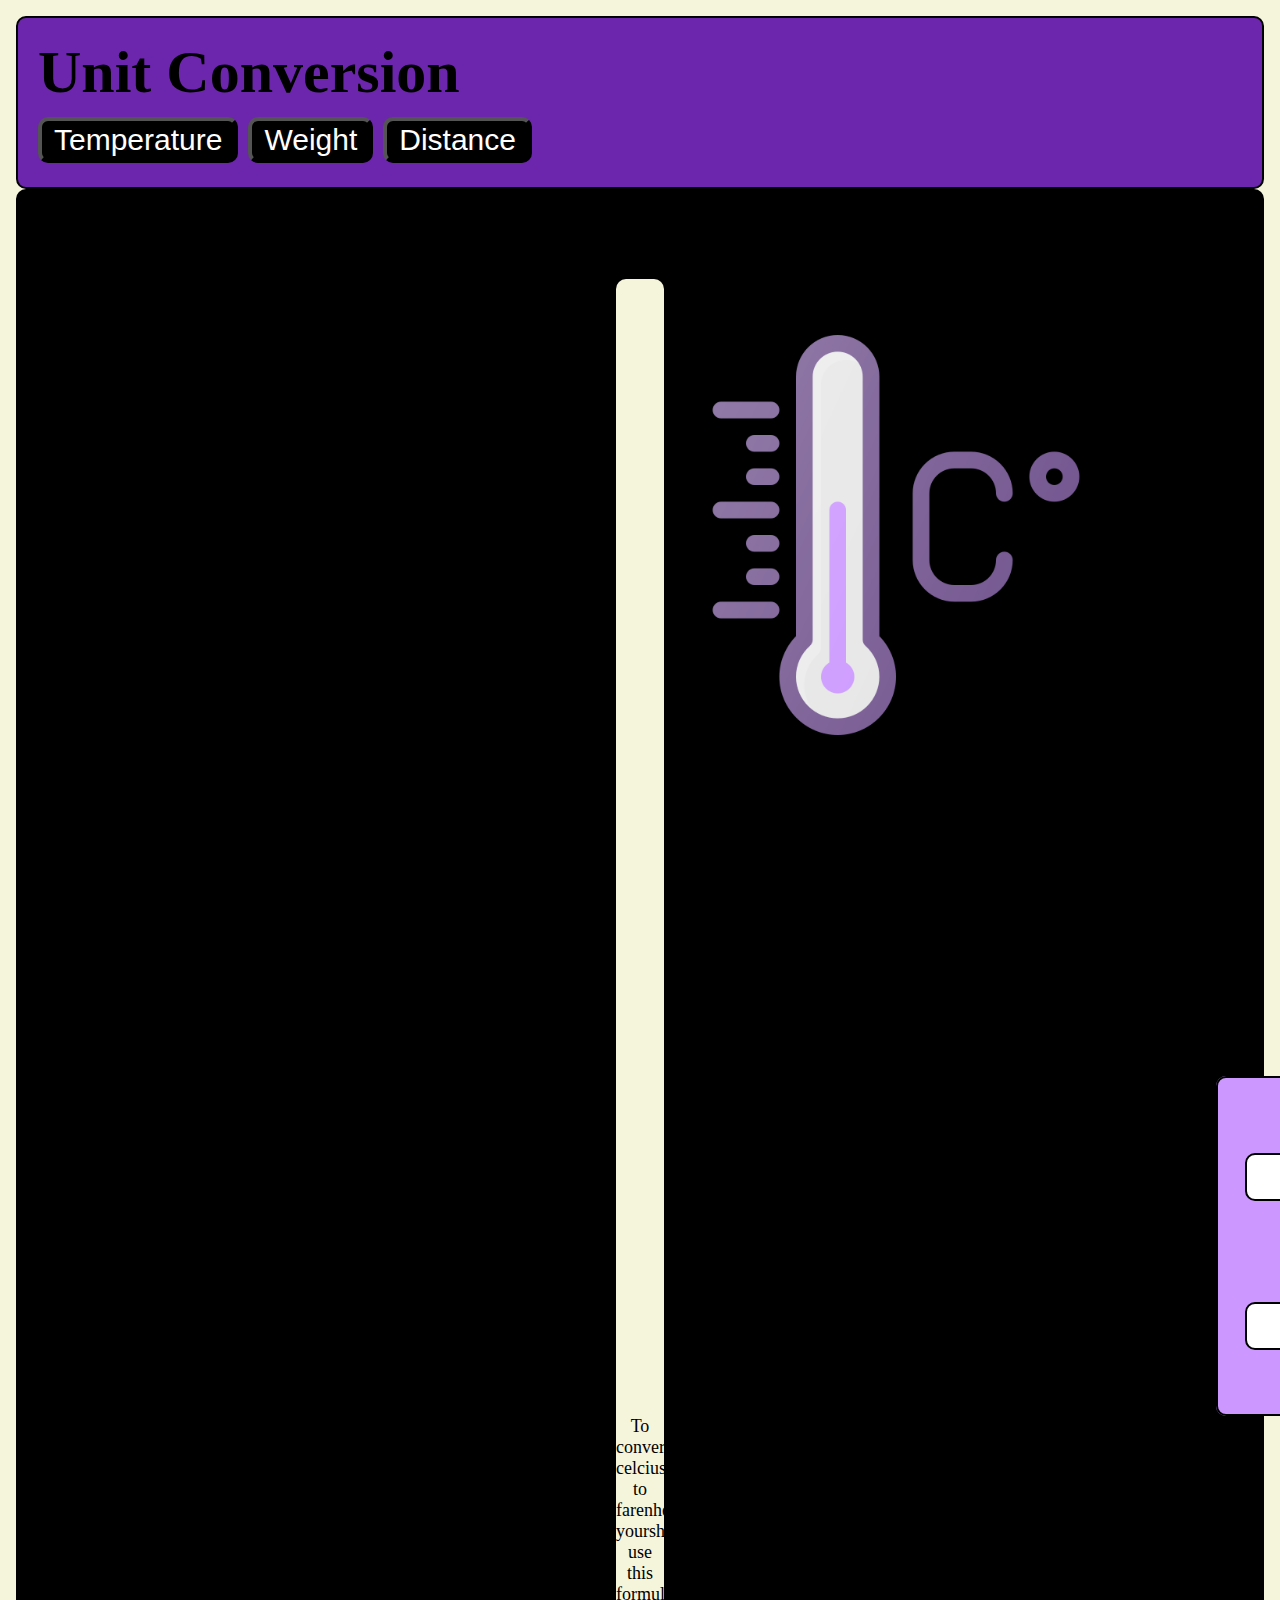
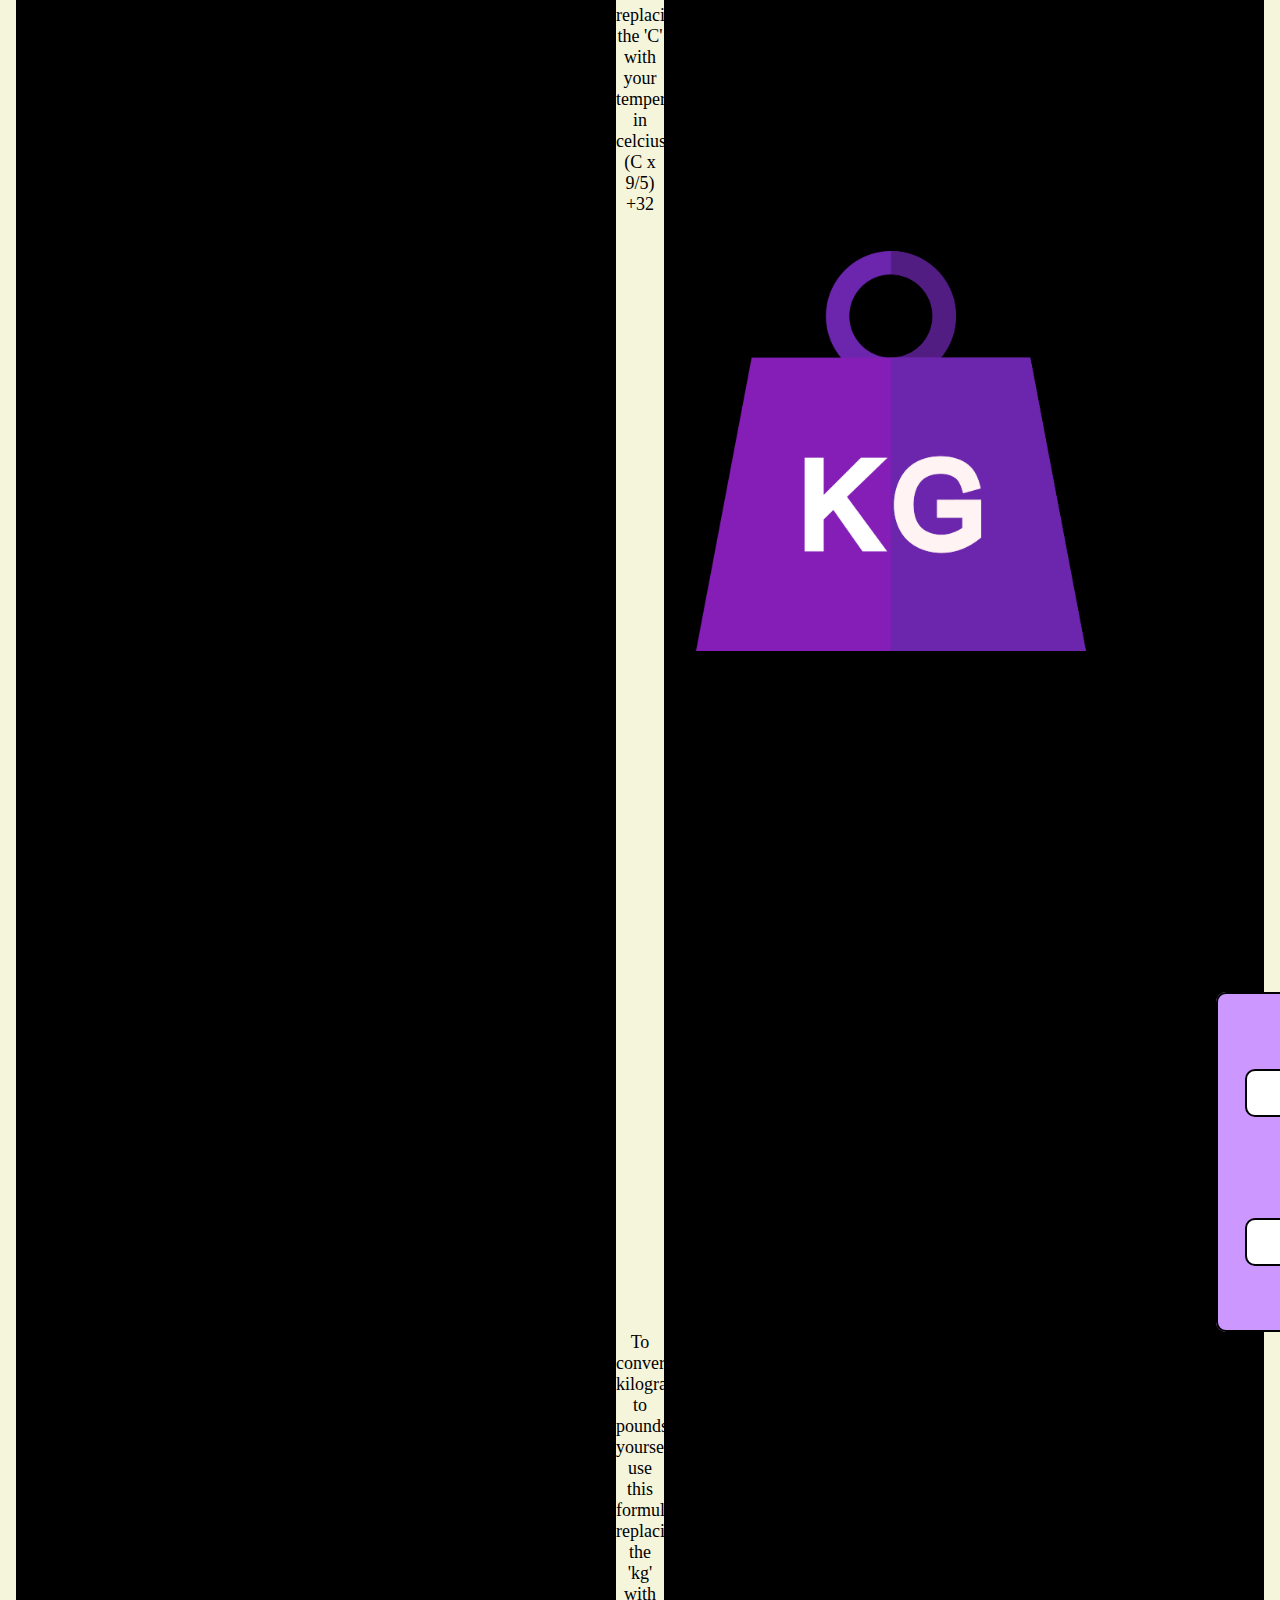
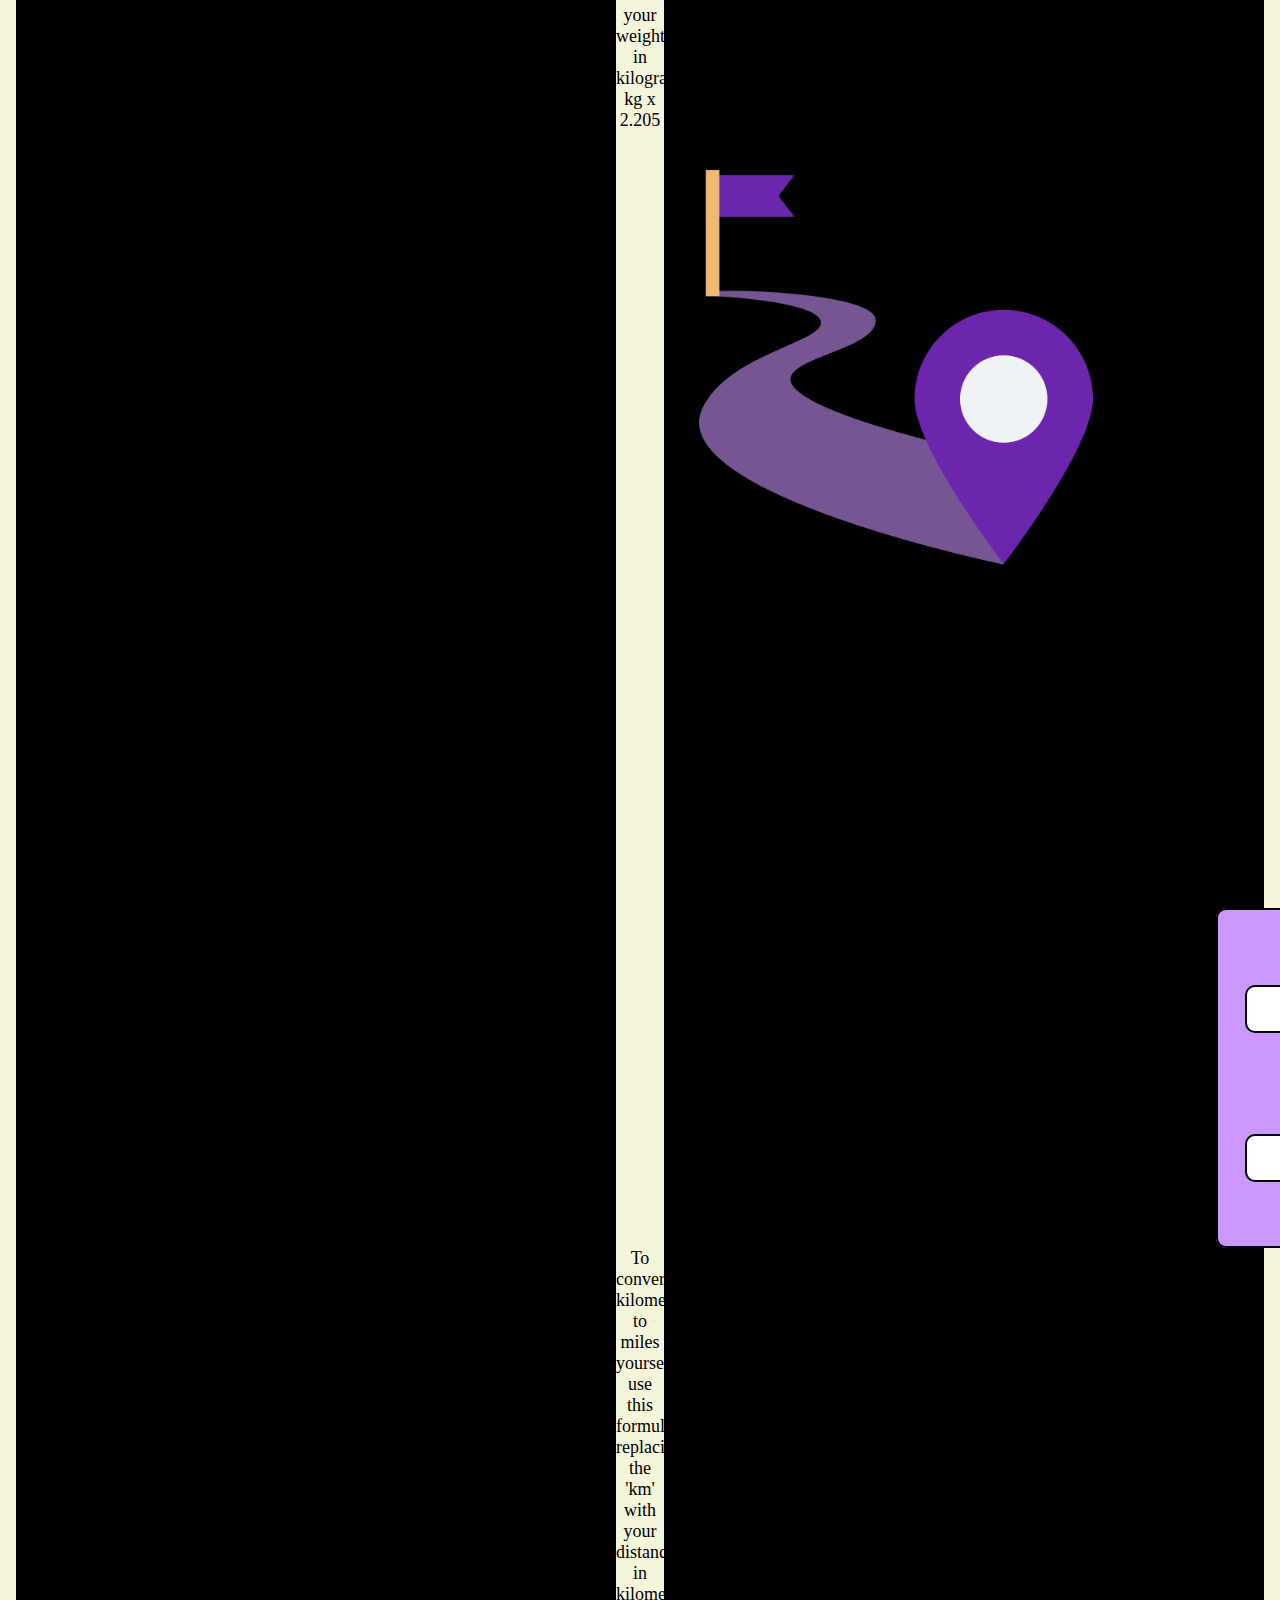
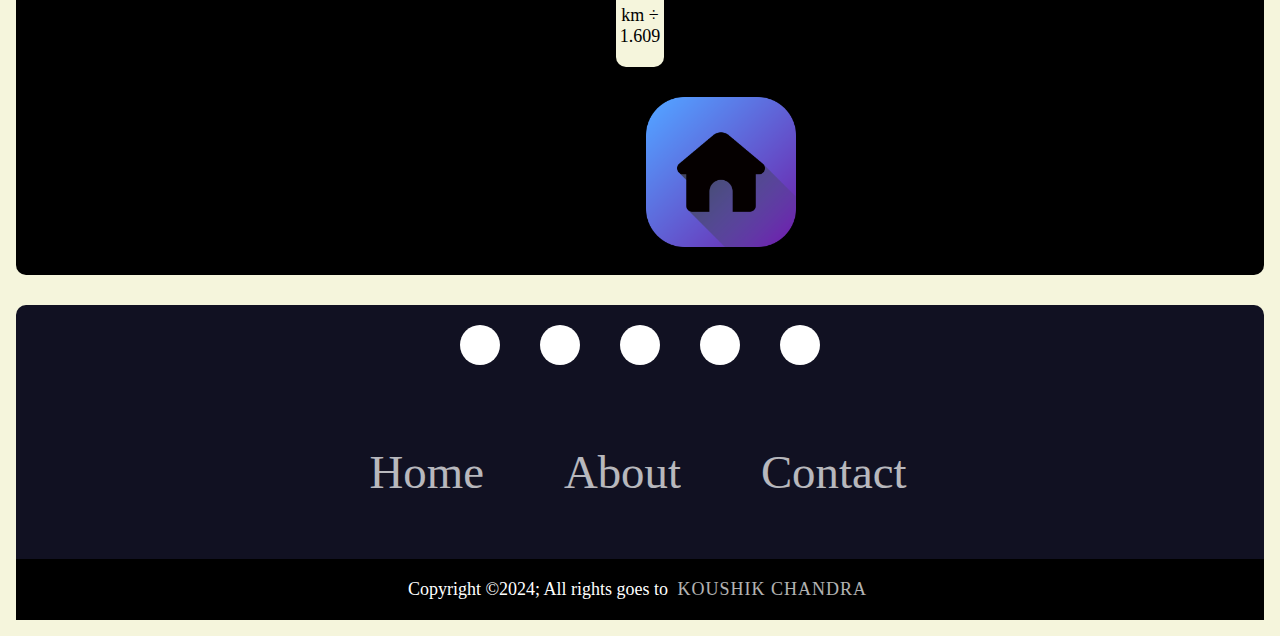
<file: index.html>
<!DOCTYPE html>
<html>
    <head>
        <title>Unit Conversion</title>
        <link rel="stylesheet" href="style.css">
        <link rel="stylesheet" href="https://cdnjs.cloudflare.com/ajax/libs/font-awesome/6.5.1/css/all.min.css" integrity="sha512-DTOQO9RWCH3ppGqcWaEA1BIZOC6xxalwEsw9c2QQeAIftl+Vegovlnee1c9QX4TctnWMn13TZye+giMm8e2LwA==" crossorigin="anonymous" referrerpolicy="no-referrer" />
        <script src="script.js">
        </script>
        <link rel="icon" href="unitconvertor1.ico" type="image/x-icon">
    </head>
    <body>
        <section id="home">
            <!-- This is the main heading -->
            <header><b>Unit Conversion</b></header>
            <nav class="button">
                <!-- This will have the main unit conversion buttons -->

                <!-- Button for redirecting users to the temperature section -->
                <a href="#temperature"><button id="t-button">Temperature</button></a>
                <!-- Button for redirecting users to the weight section -->
                <a href="#weight"><button id="w-button">Weight</button></a>
                <!-- Button for redirecting users to the distance section -->
                <a href="#distance"><button id="d-button">Distance</button></a>
            </nav>
        </section>
        <div id="sides">
            <div id="all-conversion-sections">
                <!-- This will have tha conversion sections for Temperature, Weight, and Distance -->
                <section id="temperature">
                    <!-- This will have Temperature conversion section -->
                    <div id="tmp">
                        <figure>
                            <!-- Figure and its caption will come here -->
                            <img src="thermometer.png" width="200px"/>
                            <figcaption>Celcius to Farenheit Conversion</figcaption>
                        </figure>

                        <article>
                            <fieldset>
                                <!-- This contains the specific elements for temperature conversion -->
    
                                <legend>Temperature</legend>
                                <!-- Label for temperature input -->
                                <label for="Temperature">Celcius</label><br>
                                <input type="number" id="c"><br>

                                <!-- The Conversion Button -->
                                <button class="te" id="temperature" onclick="temperature()"> Convert </button><br>

                                <!-- label for temperature output -->
                                <input type="number" id="f"><br>
                                <label for="temperature">Farenheit</label>
                            </fieldset>
                        </article>
                        <aside>
                            To convert celcius to farenheit yourshelf, use this formula replacing the 'C' with your temperature in celcius: (C x 9/5) +32
                        </aside>
                    </div>
                </section>
                <section id="weight">
                    <!-- Weight conversion section -->
                    <div id="wgt">
                        <figure>
                            <img src="business.png" width="200px"/>
                            <figcaption>Kilogram to Pound Conversion</figcaption>
                        </figure>
                        <article>
                            <!-- This contains the specifuc elements for weight conversion -->
                            <fieldset>
                                <legend>Weight</legend>
                                <!-- Label for Weight input -->
                                <label for="Weight">Kilogram</label> <br>
                                <input type="number" id="kg"> <br>
                                <!-- The conversion button -->
                                <button class="wt" id="weight" onclick="weight()">Convert</button> <br>
                                <!-- Label for weight output -->
                                <input type="number" id="lbs"> <br>
                                <label for="Weight">Pounds</label>
                            </fieldset>
                        </article>

                        <aside>
                            To convert kilograms to pounds yourself, use this formula replacing the 'kg' with your weight in kilograms: kg x 2.205
                        </aside>
                    </div>
                </section>
                <section id="distance">
                    <!-- Distance conversion section -->
                    <div id="dst">
                        <figure>
                            <img src="measure-distance.png" width="200px">
                            <figcaption>Kilometer to Mile Conversion</figcaption>
                        </figure>
                        <article>
                            <fieldset>
                                <legend>Distance</legend>
                                <label for="Distance">Kilometers</label> <br>
                                <input type="number" id="km"> <br>
                                <button class="de" id="distance" onclick="distance()">Convert</button> <br>
                                <input type="number" id="m"> <br>
                                <label for="Distance">Miles</label>
                            </fieldset>
                        </article>
                        <aside>
                            To convert kilometers to miles yourself, use this formula replacing the 'km' with your distance in kilometers: km &divide; 1.609
                        </aside>
                    </div>
                </section>
            </div>
            <div id="go-home">
                <a href="#home">
                    <img id="go-home-logo" src="home-button_first.png" width="50px">
                </a>
            </div>
        </div>
        <footer>
            <div class="footerContainer">
                <div class="socialicons">
                    <a href="https://www.facebook.com/i.am.Koush?mibextid=ZbWKwL"><i class="fa-brands fa-facebook"></i></a>
                    <a href="https://www.instagram.com/mr_decoder__?igsh=OGQ5ZDc2ODk2ZA=="><i class="fa-brands fa-instagram"></i></a>
                    <a href="https://www.linkedin.com/in/koushik-chandra-b97989291?utm_source=share&utm_campaign=share_via&utm_content=profile&utm_medium=android_app"><i class="fa-brands fa-linkedin"></i></a>
                    <a href="https://x.com/dev_koushik007?t=7k9QHHIGfeZrerYcbKWomQ&s=09"><i class="fa-brands fa-twitter"></i></a>
                    <a href="https://github.com/mafiaOO7"><i class="fa-brands fa-github"></i></a>
                </div>
                <div class="footerNav">
                    <ul>
                        <li><a href="#home">Home</a></li>
                        <li><a href="about.html">About</a></li>
                        <li><a href="contact.html">Contact</a></li>
                    </ul>
                </div>
            </div>
            <div class="footerBottom">
                <p>Copyright &copy;2024; All rights goes to <span class="designer">Koushik Chandra</span></p>
            </div>
        </footer>
    </body>
</html>
</file>
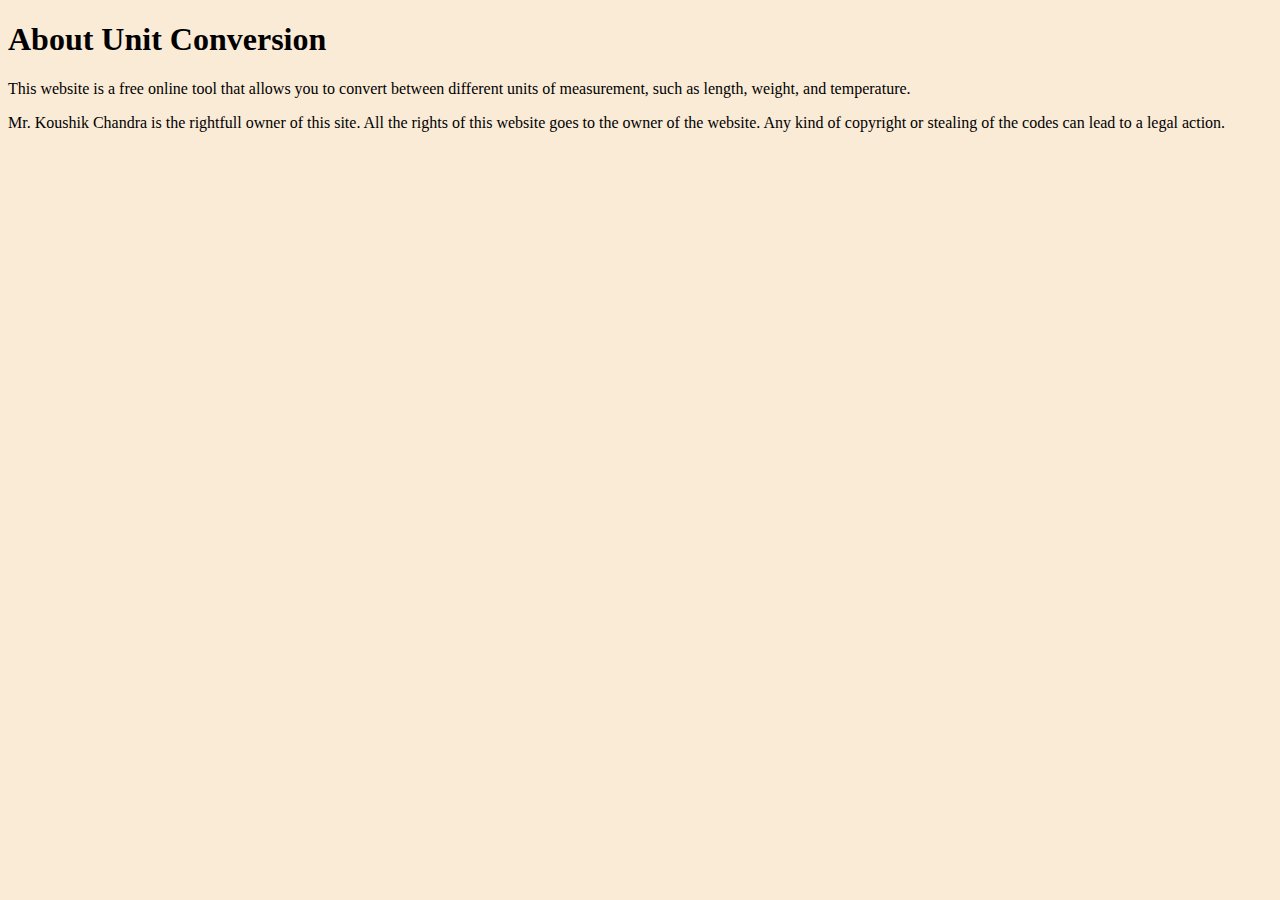
<file: about.html>
<!DOCTYPE html>
<html lang="en">
<head>
    <meta charset="UTF-8">
    <meta name="viewport" content="width=device-width, initial-scale=1.0">
    <title>About-Unit Conversion</title>
</head>
<body>
    <h1>About Unit Conversion</h1>
    <p>This website is a free online tool that allows you to convert between different units of measurement, such as length, weight, and temperature.</p>
    <p>Mr. Koushik Chandra is the rightfull owner of this site. All the rights of this website goes to the owner of the website. Any kind of copyright or stealing of the codes can lead to a legal action.</p>
    
</body>
<style>
    body{
        background-color:antiquewhite;
    }
</style>
</html>
</file>
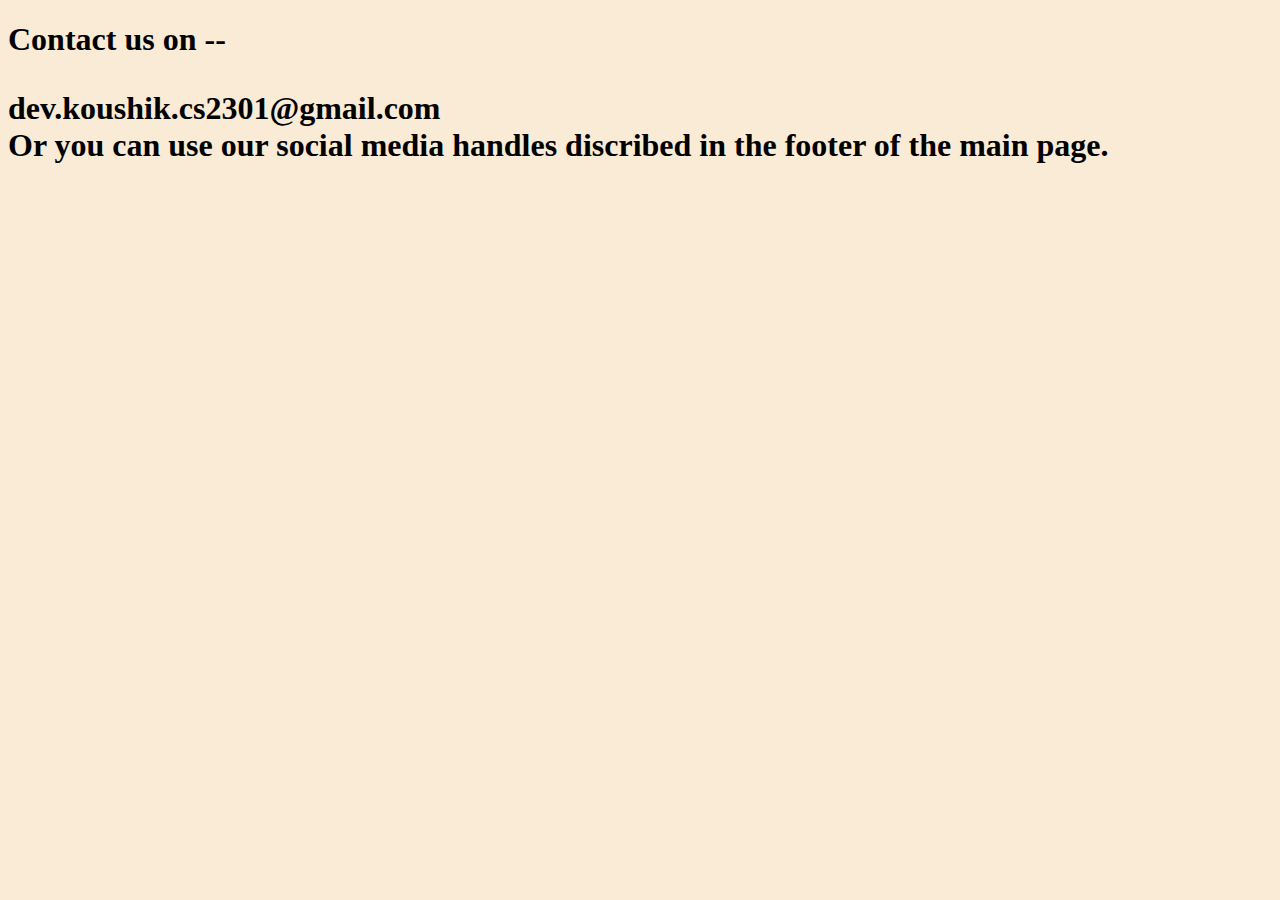
<file: contact.html>
<!DOCTYPE html>
<html lang="en">
<head>
    <meta charset="UTF-8">
    <meta name="viewport" content="width=device-width, initial-scale=1.0">
    <title>Contact-Koushik</title>
</head>
<body>
    <header>
        <h1>Contact us on -- <p>dev.koushik.cs2301@gmail.com <br>Or you can use our social media handles discribed in the footer of the main page.</p></h1>
    </header>
</body>
<style>
    body{
        background-color:antiquewhite;
    }
</style>
</html>
</file>
<file: style.css>
fieldset{
    background: rgb(204, 152, 255);
    border: 1px solid black;
    border-radius: 5px;
}
legend{
    font-weight: bold;
    font-size: large;
}
#home{
    background-color: rgb(108, 38, 173);
    padding: 10px;
    font-size: 30px;
    font-family: cursive;
    border: 1px solid black;
    border-radius: 5px;
}

#home header{
    display: inline;
}
#home button:hover{
    background: rgb(255, 255, 255);
    color: black;
    border-color: black;
}
#go-home-logo:hover{
    width: 55px;
    content: url(home-button.png);
}

#c, #f, #kg, #lbs, #km, #m{
    width: 300px;
    height: 20px;
    border: 1px solid black;
    border-radius: 5px;
}
#c:hover, #f:hover, #kg:hover, #lbs:hover, #km:hover, #m:hover{
    width: 290px;
    height: 30px;
}
body{
    background-color:beige;
    zoom: 250%;
}
.button{
    display: flex;
}
#t-button{
    order: 1;
}
#w-butoon{
    order: 2;
}
#d-button{
    order: 3;
}
#home button{
    background: black;
    color: white;
    border-radius: 5px;
    float: right;
    font-size: 15px;
    margin:2%;
    margin-right: 5px;
    margin-top: 5px;
}
.te, .wt, .de{
    width: 100px;
    height: 40px;
    margin: 5px;
    margin-left: -1px;
    border-radius: 10px;
    background-color: black;
    color: white;
    border-color: white;
    text-decoration: solid;
}

footer{
    margin: 0;  
    padding: 0;
    box-sizing: border-box;
    background-color: #112;
    border-radius: 5px;
}
.footerContainer{
    width: 100%;
    padding: 0;
}
.socialicons{
    display: flex;
    justify-content: center;
}
.socialicons a{
    text-decoration: none;
    padding: 10px;
    background-color: white;
    margin: 10px;
    border-radius: 50%;
}
.socialicons a i{
    font-size: 2em;
}
/* giving hover effect to the social media icons */
.socialicons a:hover{
    background-color: black;
    transition: 0.5s;
}
.socialicons a i:hover{
    color: white;
    transition: 0.5s
}
.footerNav{
    margin: 30px 0;
}
.footerNav ul{
    display: flex;
    justify-content: center;
    list-style-type: none;
    padding-right: 42px;
}
.footerNav ul li a{
    color: white;
    margin: 20px;
    text-decoration: none;
    font-size: 1.3em;
    opacity: 0.7;
    transition: 0.5s;
}
.footerNav ul li a:hover{
    opacity: 1;
}
.footerBottom{
    background-color: #000;
    padding: 20px;
    text-align: center;
}
.footerBottom p{
    color: white;
    margin: 0;
    padding: 0;
}
.designer{
    opacity: 0.7;
    text-transform: uppercase;
    letter-spacing: 1px;
    font-weight: 400;
    margin: 0px 5px;
}
body{
    zoom: 200%;
    font-size: large;
}
@media (max-width: 700px){
    .footerNav ul{
        flex-direction: column;
        text-align: center;
        margin: 10px;
        padding-right: 42px;
    }
}

  @media (min-width: 601px) {
    html {
      zoom: 100%;
    }
    aside{
        zoom: 50%;
    }
    .footerBottom{
        zoom: 50%;
    }
    #go-home{
        zoom: 150%;
        margin: 10px;
        flex-direction: column;
        text-align: center;
        padding-bottom: 5px;
    }
    figcaption{
        zoom: 100%;
        font-size: 13px;
    }
  }

  @media (min-width: 1000px) {
    figcaption{
        zoom: 100%;
        font-size: 30px;
    }
    #all-conversion-sections{
        flex-direction: column;
        text-align: center;
        background: beige;
        border-radius: 5px;
        padding-top: 10px;
        padding-bottom: 10px;
    }
    fieldset{
        margin-left: 300px;
        margin-right: 300px;
    }
    #sides{
        background-color: #000;
        padding-left: 300px;
        padding-right: 300px;
        padding-top: 45px;
        border-radius: 5px;
    }
    .te:hover, .de:hover, .wt:hover{
        background-color: white;
        color: black;
        border-color: black;
        text-decoration: solid;
    }
  }
</file>
